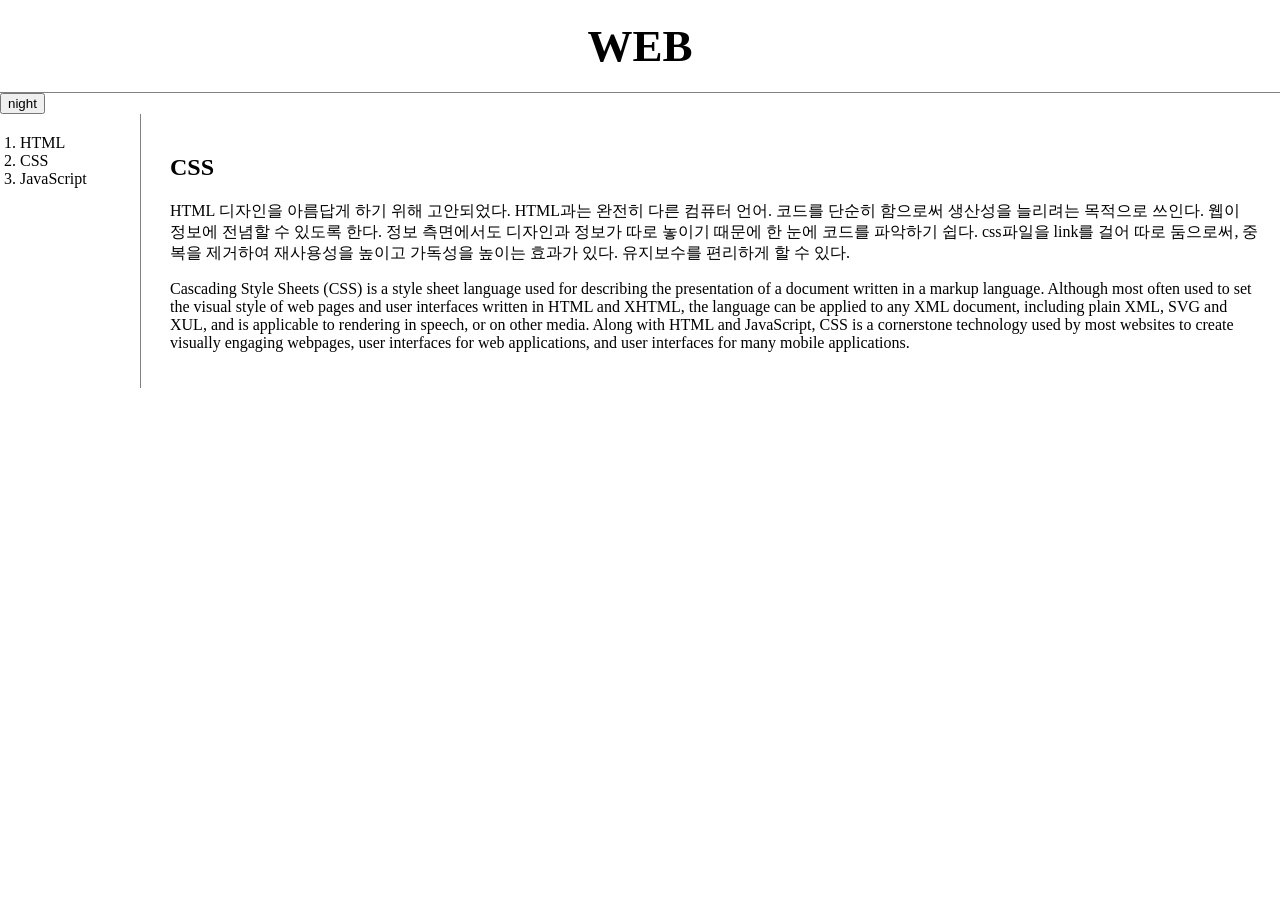
<file: 2.html>
<!doctype html>
<html>
<head>
  <title>WEB1 - CSS</title>
  <meta charset="utf-8">
  <!-- CSS Link tag - 재사용성을 높여줌 -->
  <!-- 캐싱. 저장하는 것. 중복제거 면에서 효과가 높다. -->
  <link rel="stylesheet" href="style.css">
  <!-- js 파일로 쪼개기 -->
  <script src="colors.js"></script>
  <!-- jQuery CDN -->
  <script src="https://ajax.googleapis.com/ajax/libs/jquery/3.4.1/jquery.min.js"></script>

  <!-- Google Analytics - 웹사이트 방문자 분석기 -->
  <!-- Global site tag (gtag.js) - Google Analytics -->
  <script async src="https://www.googletagmanager.com/gtag/js?id=UA-141671910-1"></script>
  <script>
    window.dataLayer = window.dataLayer || [];
    function gtag(){dataLayer.push(arguments);}
    gtag('js', new Date());

    gtag('config', 'UA-141671910-1');
  </script>
</head>
<body>
  <h1><a href="index.html">WEB</a></h1>
  <input id="night_day" type="button" value="night" onclick="
    nightDayHandler(this);
  ">
  <div id="grid" >
    <ol>
      <!-- tag < class < id 순으로 우선순위 높음 -->
      <li><a href="1.html">HTML</a></li>
      <li><a href="2.html">CSS</a></li>
      <li><a href="3.html">JavaScript</a></li>
    </ol>
    <!-- <h1><a href="index.html"><font color="red">WEB</font></a></h1>
    <ol>
      <li><a href="1.html"><font color="red">HTML</font></a></li>
      <li><a href="2.html"><font color="red">CSS</font></a></li>
      <li><a href="3.html"><font color="red">JavaScript</font></a></li>
    </ol> -->
    <div id="article">
      <h2>CSS</h2>
      <p>
        HTML 디자인을 아름답게 하기 위해 고안되었다. HTML과는 완전히 다른 컴퓨터 언어. 코드를 단순히 함으로써 생산성을 늘리려는 목적으로 쓰인다. 웹이 정보에 전념할 수 있도록 한다. 정보 측면에서도 디자인과 정보가 따로 놓이기 때문에 한 눈에 코드를 파악하기 쉽다. css파일을 link를 걸어 따로 둠으로써, 중복을 제거하여 재사용성을 높이고 가독성을 높이는 효과가 있다. 유지보수를 편리하게 할 수 있다.
      </p>
      <p>
        Cascading Style Sheets (CSS) is a style sheet language used for describing the presentation of a document written in a markup language. Although most often used to set the visual style of web pages and user interfaces written in HTML and XHTML, the language can be applied to any XML document, including plain XML, SVG and XUL, and is applicable to rendering in speech, or on other media. Along with HTML and JavaScript, CSS is a cornerstone technology used by most websites to create visually engaging webpages, user interfaces for web applications, and user interfaces for many mobile applications.
      </p>
    </div>
  </div>
  <!-- 댓글 - disqus -->
  <div id="disqus_thread"></div>
  <script>
  
  /**
  *  RECOMMENDED CONFIGURATION VARIABLES: EDIT AND UNCOMMENT THE SECTION BELOW TO INSERT DYNAMIC VALUES FROM YOUR PLATFORM OR CMS.
  *  LEARN WHY DEFINING THESE VARIABLES IS IMPORTANT: https://disqus.com/admin/universalcode/#configuration-variables*/
  /*
  var disqus_config = function () {
  this.page.url = PAGE_URL;  // Replace PAGE_URL with your page's canonical URL variable
  this.page.identifier = PAGE_IDENTIFIER; // Replace PAGE_IDENTIFIER with your page's unique identifier variable
  };
  */
  (function() { // DON'T EDIT BELOW THIS LINE
  var d = document, s = d.createElement('script');
  s.src = 'https://web1-gqmaqpnacj.disqus.com/embed.js';
  s.setAttribute('data-timestamp', +new Date());
  (d.head || d.body).appendChild(s);
  })();
  </script>
  <noscript>Please enable JavaScript to view the <a href="https://disqus.com/?ref_noscript">comments powered by Disqus.</a></noscript>
              
  <!-- 채팅 - tawk.to -->
  <!--Start of Tawk.to Script-->
  <script type="text/javascript">
    var Tawk_API=Tawk_API||{}, Tawk_LoadStart=new Date();
    (function(){
    var s1=document.createElement("script"),s0=document.getElementsByTagName("script")[0];
    s1.async=true;
    s1.src='https://embed.tawk.to/5cfa0fbeb534676f32adc6e7/default';
    s1.charset='UTF-8';
    s1.setAttribute('crossorigin','*');
    s0.parentNode.insertBefore(s1,s0);
    })();
  </script>
  <!--End of Tawk.to Script-->

</body>
</html>
</file>
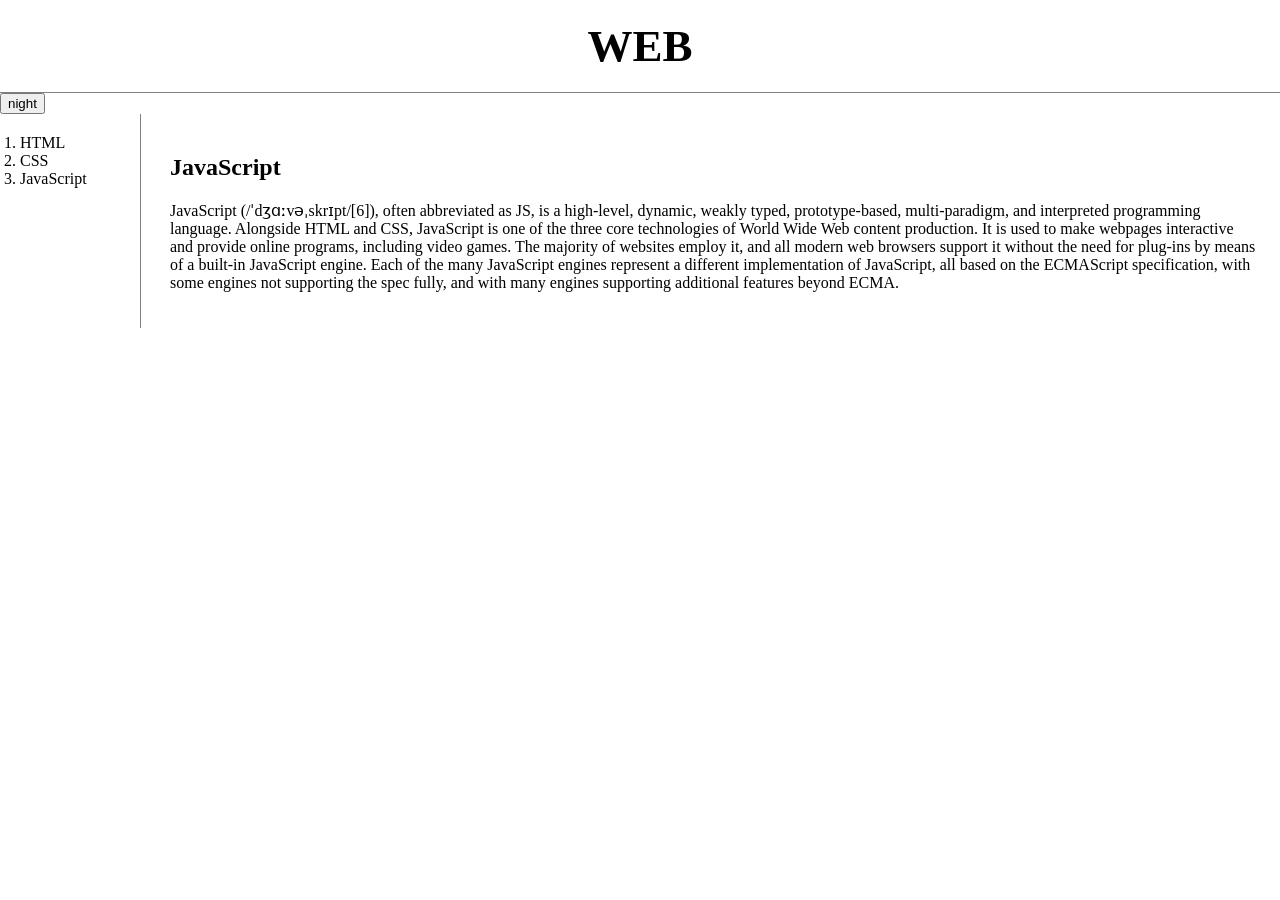
<file: 3.html>
<!doctype html>
<html>
<head>
  <title>WEB1 - JavaScript</title>
  <meta charset="utf-8">
  <!-- css 파일로 쪼개기 -->
  <link rel="stylesheet" href="style.css">
  <!-- js 파일로 쪼개기 -->
  <script src="colors.js"></script>
  <!-- jQuery CDN -->
  <script src="https://ajax.googleapis.com/ajax/libs/jquery/3.4.1/jquery.min.js"></script>

  <!-- 웹사이트 방문자 분석기 - Google Analytics -->
  <!-- Global site tag (gtag.js) - Google Analytics -->
  <script async src="https://www.googletagmanager.com/gtag/js?id=UA-141671910-1"></script>
  <script>
    window.dataLayer = window.dataLayer || [];
    function gtag(){dataLayer.push(arguments);}
    gtag('js', new Date());

    gtag('config', 'UA-141671910-1');
  </script>
</head>
<body>
  <h1><a href="index.html">WEB</a></h1>
  <input id="night_day" type="button" value="night" onclick="
    nightDayHandler(this);
  ">
  <div id="grid">
    <ol>
      <li><a href="1.html">HTML</a></li>
      <li><a href="2.html">CSS</a></li>
      <li><a href="3.html">JavaScript</a></li>
    </ol>
    <div id="article">
      <h2>JavaScript</h2>
      <p>
        JavaScript (/ˈdʒɑːvəˌskrɪpt/[6]), often abbreviated as JS, is a high-level, dynamic, weakly typed, prototype-based, multi-paradigm, and interpreted programming language. Alongside HTML and CSS, JavaScript is one of the three core technologies of World Wide Web content production. It is used to make webpages interactive and provide online programs, including video games. The majority of websites employ it, and all modern web browsers support it without the need for plug-ins by means of a built-in JavaScript engine. Each of the many JavaScript engines represent a different implementation of JavaScript, all based on the ECMAScript specification, with some engines not supporting the spec fully, and with many engines supporting additional features beyond ECMA.
      </p>
    </div>
  </div>

  <!-- 댓글 - disqus -->
  <div id="disqus_thread"></div>
  <script>

  /**
  *  RECOMMENDED CONFIGURATION VARIABLES: EDIT AND UNCOMMENT THE SECTION BELOW TO INSERT DYNAMIC VALUES FROM YOUR PLATFORM OR CMS.
  *  LEARN WHY DEFINING THESE VARIABLES IS IMPORTANT: https://disqus.com/admin/universalcode/#configuration-variables*/
  /*
  var disqus_config = function () {
  this.page.url = PAGE_URL;  // Replace PAGE_URL with your page's canonical URL variable
  this.page.identifier = PAGE_IDENTIFIER; // Replace PAGE_IDENTIFIER with your page's unique identifier variable
  };
  */
  (function() { // DON'T EDIT BELOW THIS LINE
  var d = document, s = d.createElement('script');
  s.src = 'https://web1-gqmaqpnacj.disqus.com/embed.js';
  s.setAttribute('data-timestamp', +new Date());
  (d.head || d.body).appendChild(s);
  })();
  </script>
  <noscript>Please enable JavaScript to view the <a href="https://disqus.com/?ref_noscript">comments powered by Disqus.</a></noscript>
              
  <!-- 채팅 - tawk.to -->
  <!--Start of Tawk.to Script-->
  <script type="text/javascript">
    var Tawk_API=Tawk_API||{}, Tawk_LoadStart=new Date();
    (function(){
    var s1=document.createElement("script"),s0=document.getElementsByTagName("script")[0];
    s1.async=true;
    s1.src='https://embed.tawk.to/5cfa0fbeb534676f32adc6e7/default';
    s1.charset='UTF-8';
    s1.setAttribute('crossorigin','*');
    s0.parentNode.insertBefore(s1,s0);
    })();
  </script>
  <!--End of Tawk.to Script-->
</body>
</html>
</file>
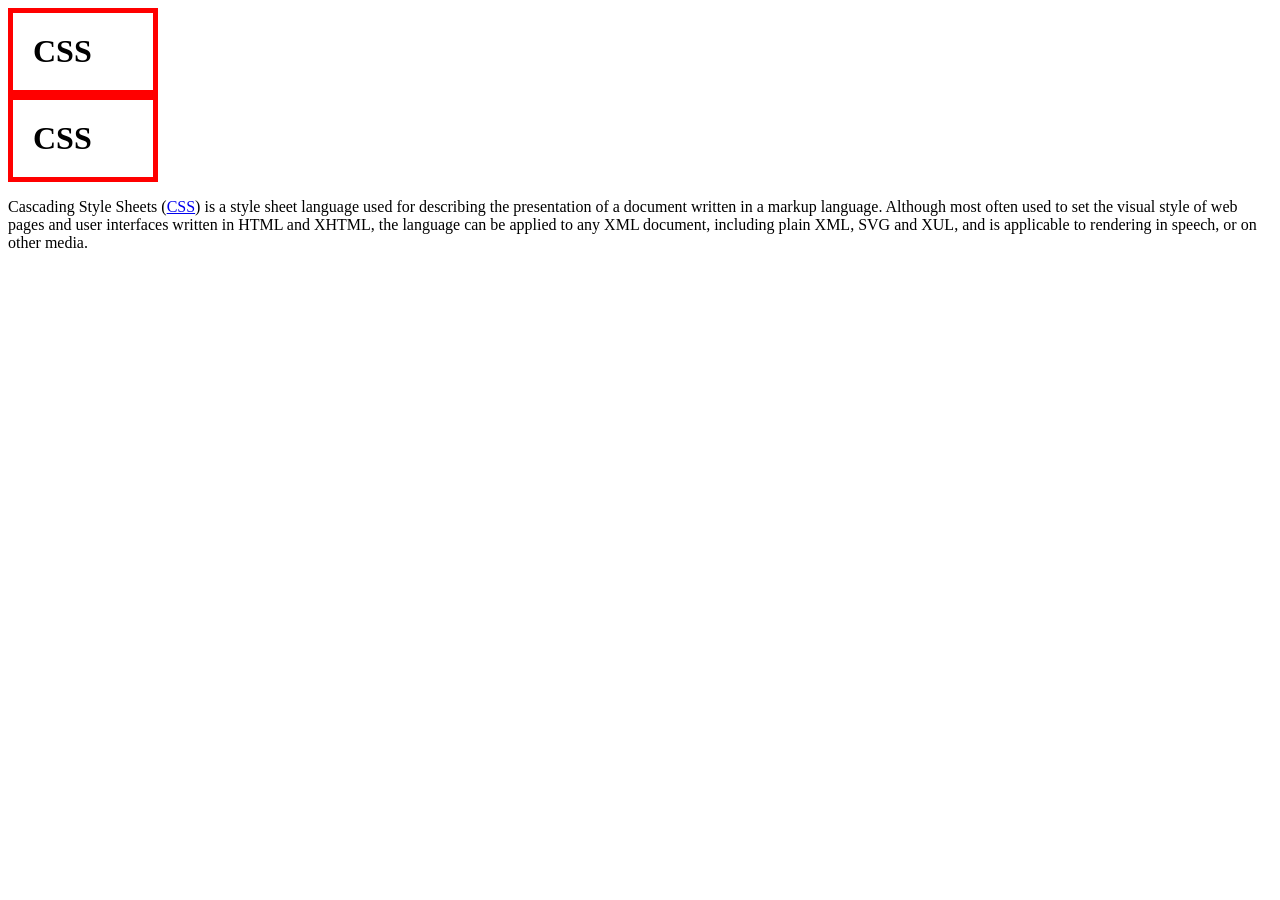
<file: box.html>
<!DOCTYPE html>
<html lang="en">
<head>
    <meta charset="UTF-8">
    <meta name="viewport" content="width=device-width, initial-scale=1.0">
    <meta http-equiv="X-UA-Compatible" content="ie=edge">
    <title></title>
    <style>
        /* block level element - 화면 전체 */
        h1 {
            /* border-width: 5px;
            border-color: crimson;
            border-style: solid; */
            /* 위 3개 속성을 줄이면 */
            border:5px solid red;
            /* 안쪽 */
            padding: 20px;
            /* 바깥쪽 */
            margin: 0;
            /* 화면 전체 */
            display: block;
            /* 가로넓이 */
            width: 100px;
            /* inline element - 부분 */
            /* display: inline; */
            /* 화면에 보이지 않게 하기 */
            /* display: none; */
        }
        


    </style>
</head>
<body>
    <h1>CSS</h1>
    <h1>CSS</h1>
    <p>Cascading Style Sheets (<a 
    href="https://ko.wikipedia.org/wiki/%EC%A2%85%EC%86%8D%ED%98%95_%EC%8B%9C%ED%8A%B8">CSS</a>) is a style sheet language used for describing the presentation of a document written in a markup language. Although most often used to set the visual style of web pages and user interfaces written in HTML and XHTML, the language can be applied to any XML document, including plain XML, SVG and XUL, and is applicable to rendering in speech, or on other media.</p>
</body>
</html>
</file>
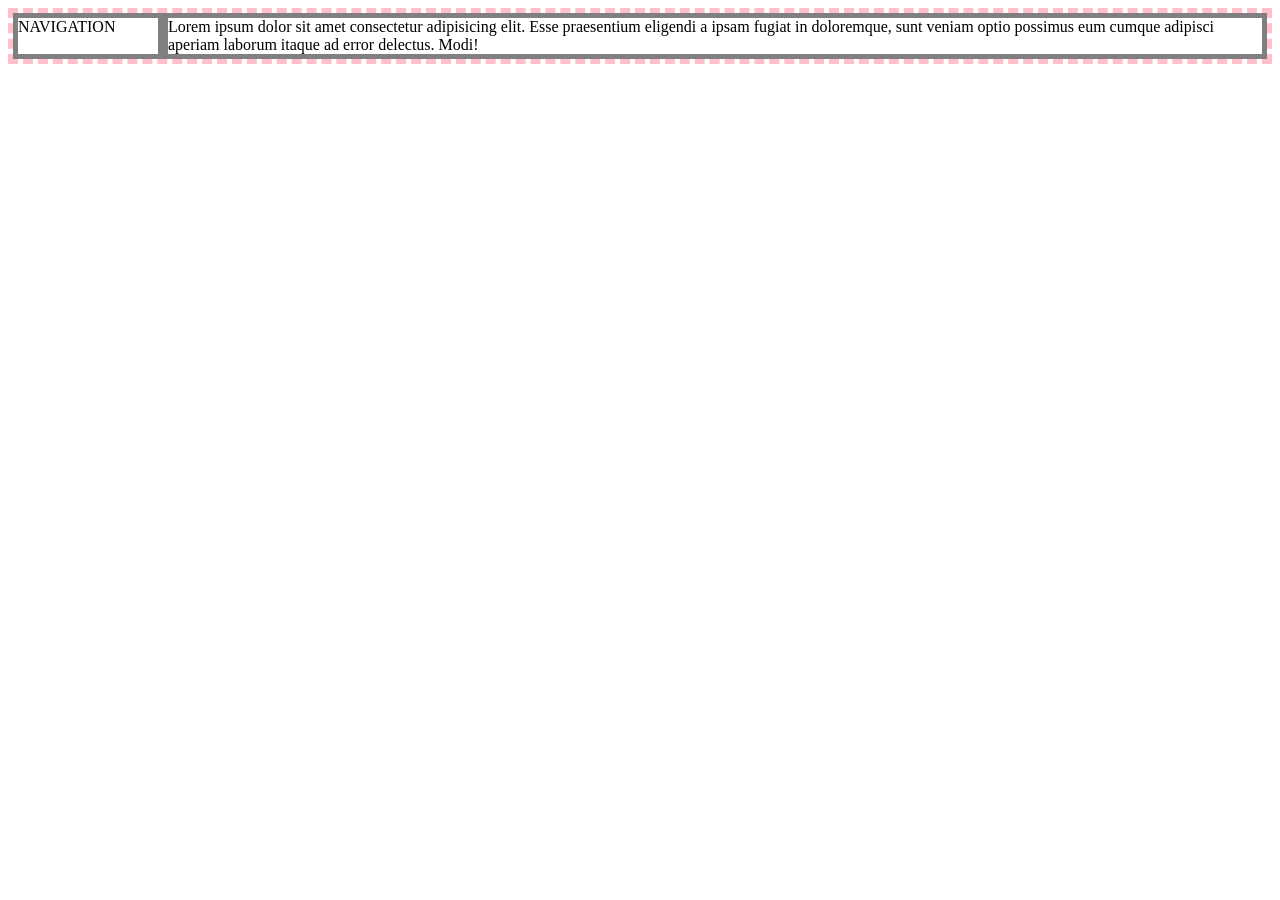
<file: grid.html>
<!DOCTYPE html>
<html lang="en">
<head>
    <meta charset="UTF-8">
    <meta name="viewport" content="width=device-width, initial-scale=1.0">
    <meta http-equiv="X-UA-Compatible" content="ie=edge">
    <title></title>
    <style>
        /* caniuse.com */
        /* 사이트 들어가보기 - 여러 css나 html에서 어떤 기술이 얼마나 사용되는지. */
        #grid{
            border:5px dashed pink;
            display: grid;
            grid-template-columns: 150px 1fr;
        }
        div{
            border: 5px solid gray;
        }
    </style>
</head>
<body>
    <!-- 디자인의 용도로만 쓰는 태그 : div -->
    <div id="grid">
        <div>NAVIGATION</div> 
        <div>Lorem ipsum dolor sit amet consectetur adipisicing elit. Esse praesentium eligendi a ipsam fugiat in doloremque, sunt veniam optio possimus eum cumque adipisci aperiam laborum itaque ad error delectus. Modi!</div>
    </div>
</body>
</html>
</file>
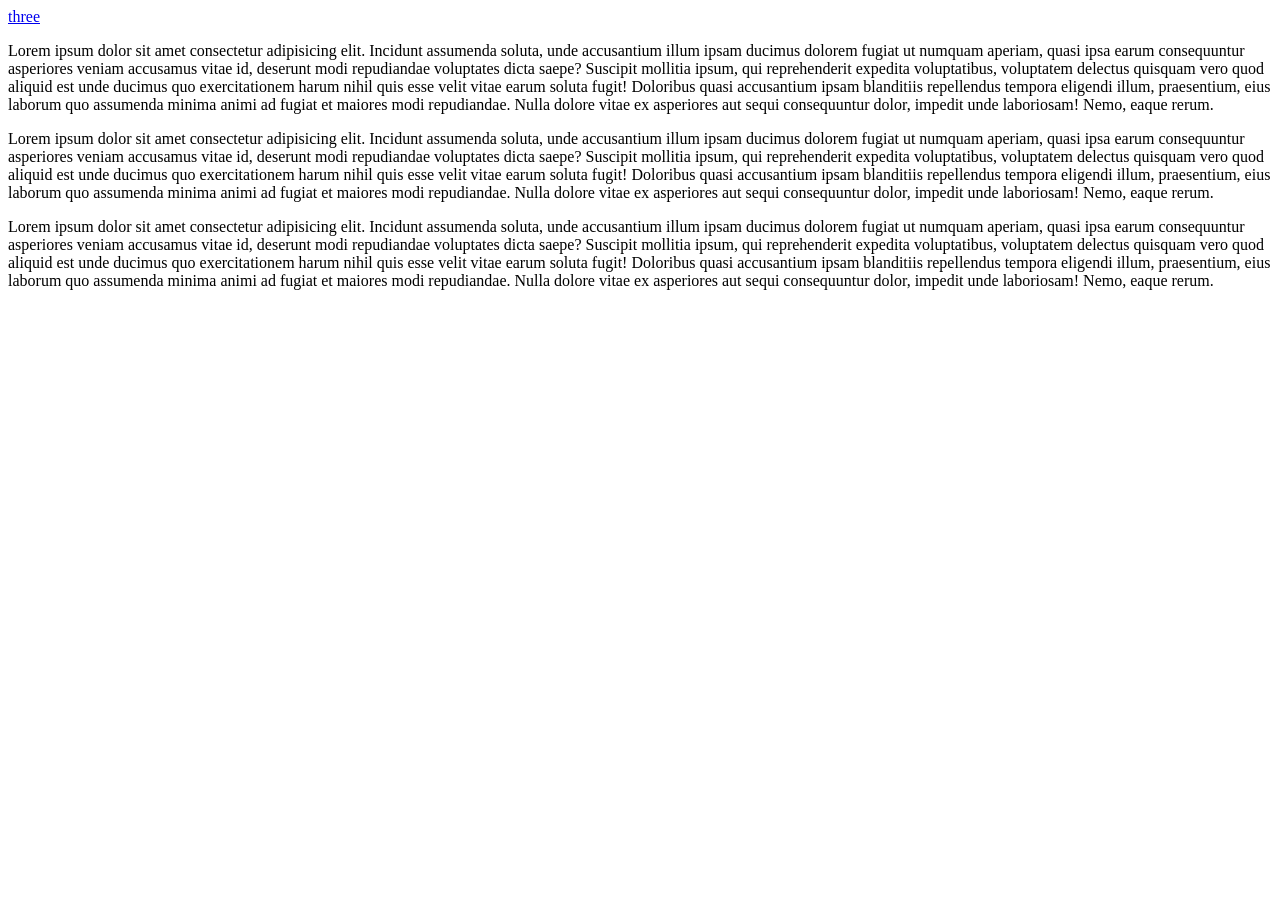
<file: hash.html>
<!doctype html>
<html>
    <body>
        <a href="#three">three</a>
        <p>
            Lorem ipsum dolor sit amet consectetur adipisicing elit. Incidunt assumenda soluta, unde accusantium illum ipsam ducimus dolorem fugiat ut numquam aperiam, quasi ipsa earum consequuntur asperiores veniam accusamus vitae id, deserunt modi repudiandae voluptates dicta saepe? Suscipit mollitia ipsum, qui reprehenderit expedita voluptatibus, voluptatem delectus quisquam vero quod aliquid est unde ducimus quo exercitationem harum nihil quis esse velit vitae earum soluta fugit! Doloribus quasi accusantium ipsam blanditiis repellendus tempora eligendi illum, praesentium, eius laborum quo assumenda minima animi ad fugiat et maiores modi repudiandae. Nulla dolore vitae ex asperiores aut sequi consequuntur dolor, impedit unde laboriosam! Nemo, eaque rerum.
        </p>
        <p>
            Lorem ipsum dolor sit amet consectetur adipisicing elit. Incidunt assumenda soluta, unde accusantium illum ipsam ducimus dolorem fugiat ut numquam aperiam, quasi ipsa earum consequuntur asperiores veniam accusamus vitae id, deserunt modi repudiandae voluptates dicta saepe? Suscipit mollitia ipsum, qui reprehenderit expedita voluptatibus, voluptatem delectus quisquam vero quod aliquid est unde ducimus quo exercitationem harum nihil quis esse velit vitae earum soluta fugit! Doloribus quasi accusantium ipsam blanditiis repellendus tempora eligendi illum, praesentium, eius laborum quo assumenda minima animi ad fugiat et maiores modi repudiandae. Nulla dolore vitae ex asperiores aut sequi consequuntur dolor, impedit unde laboriosam! Nemo, eaque rerum.
        </p>
        <!-- fragment identifier : #three -->
        <p id="three">
            Lorem ipsum dolor sit amet consectetur adipisicing elit. Incidunt assumenda soluta, unde accusantium illum ipsam ducimus dolorem fugiat ut numquam aperiam, quasi ipsa earum consequuntur asperiores veniam accusamus vitae id, deserunt modi repudiandae voluptates dicta saepe? Suscipit mollitia ipsum, qui reprehenderit expedita voluptatibus, voluptatem delectus quisquam vero quod aliquid est unde ducimus quo exercitationem harum nihil quis esse velit vitae earum soluta fugit! Doloribus quasi accusantium ipsam blanditiis repellendus tempora eligendi illum, praesentium, eius laborum quo assumenda minima animi ad fugiat et maiores modi repudiandae. Nulla dolore vitae ex asperiores aut sequi consequuntur dolor, impedit unde laboriosam! Nemo, eaque rerum.
        </p>
        <script>
            // location:hash값을 가리킨다
            if(location.hash) {
                // javascript String substring() method
                console.log(location.hash.substr(1))  // #뒤의 해시값만 콘솔에서 보기
            // Fragment exists
            } else {
            // Fragment doesn't exist
            }
        </script>
    </body>
</html>
</file>
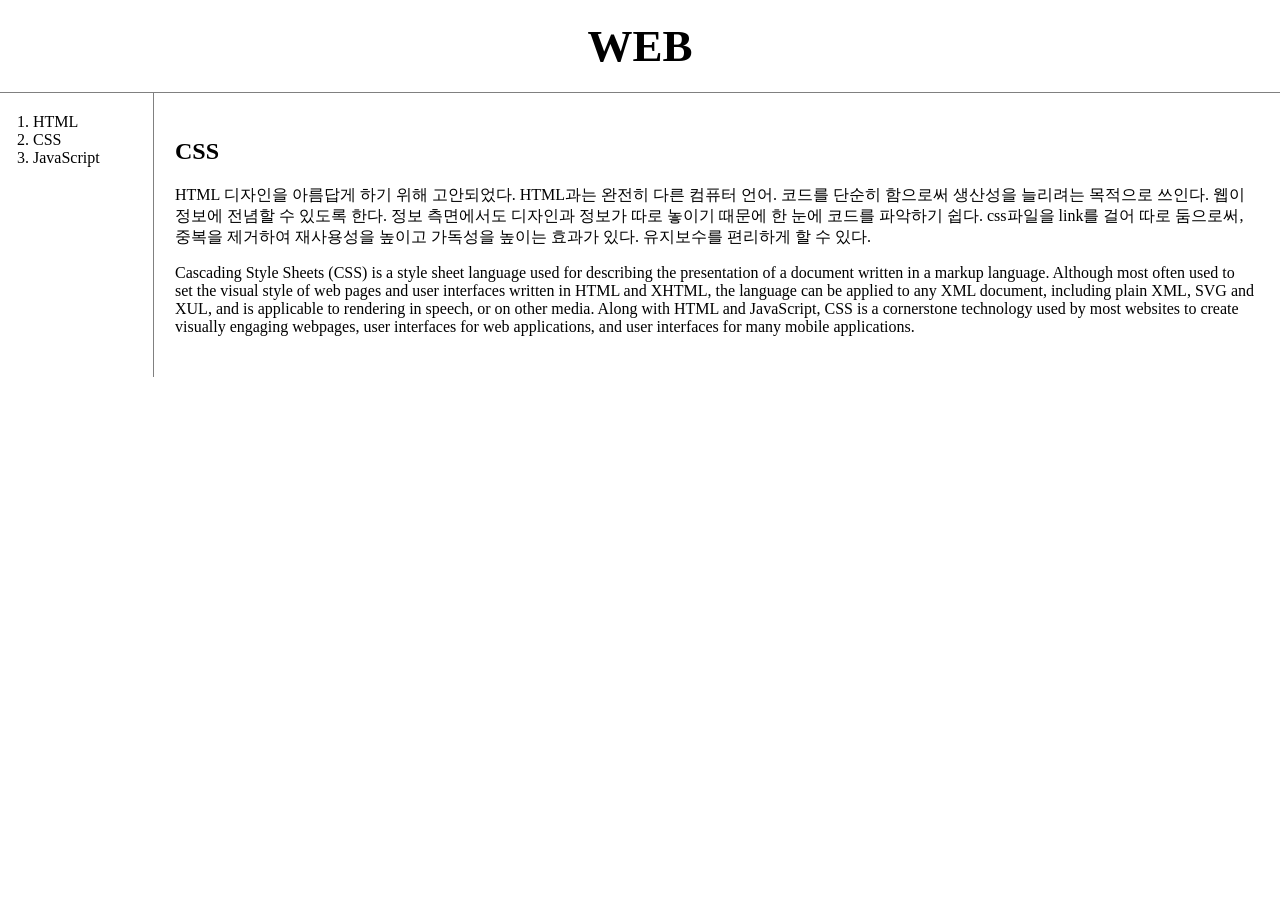
<file: html&css/2.html>
<!doctype html>
<html>
<head>
  <title>WEB1 - CSS</title>
  <meta charset="utf-8">
  <!-- CSS Link tag - 재사용성을 높여줌 -->
  <!-- 캐싱. 저장하는 것. 중복제거 면에서 효과가 높다. -->
  <link rel="stylesheet" href="style.css">

  <!-- Google Analytics - 웹사이트 방문자 분석기 -->
  <!-- Global site tag (gtag.js) - Google Analytics -->
  <script async src="https://www.googletagmanager.com/gtag/js?id=UA-141671910-1"></script>
  <script>
    window.dataLayer = window.dataLayer || [];
    function gtag(){dataLayer.push(arguments);}
    gtag('js', new Date());

    gtag('config', 'UA-141671910-1');
  </script>
</head>
<body>
  <h1><a href="index.html">WEB</a></h1>
  <div id="grid" >
    <ol>
      <!-- tag < class < id 순으로 우선순위 높음 -->
      <li><a href="1.html">HTML</a></li>
      <li><a href="2.html">CSS</a></li>
      <li><a href="3.html">JavaScript</a></li>
    </ol>
    <!-- <h1><a href="index.html"><font color="red">WEB</font></a></h1>
    <ol>
      <li><a href="1.html"><font color="red">HTML</font></a></li>
      <li><a href="2.html"><font color="red">CSS</font></a></li>
      <li><a href="3.html"><font color="red">JavaScript</font></a></li>
    </ol> -->
    <div id="article">
      <h2>CSS</h2>
      <p>
        HTML 디자인을 아름답게 하기 위해 고안되었다. HTML과는 완전히 다른 컴퓨터 언어. 코드를 단순히 함으로써 생산성을 늘리려는 목적으로 쓰인다. 웹이 정보에 전념할 수 있도록 한다. 정보 측면에서도 디자인과 정보가 따로 놓이기 때문에 한 눈에 코드를 파악하기 쉽다. css파일을 link를 걸어 따로 둠으로써, 중복을 제거하여 재사용성을 높이고 가독성을 높이는 효과가 있다. 유지보수를 편리하게 할 수 있다.
      </p>
      <p>
        Cascading Style Sheets (CSS) is a style sheet language used for describing the presentation of a document written in a markup language. Although most often used to set the visual style of web pages and user interfaces written in HTML and XHTML, the language can be applied to any XML document, including plain XML, SVG and XUL, and is applicable to rendering in speech, or on other media. Along with HTML and JavaScript, CSS is a cornerstone technology used by most websites to create visually engaging webpages, user interfaces for web applications, and user interfaces for many mobile applications.
      </p>
    </div>
  </div>
  <!-- 댓글 - disqus -->
  <div id="disqus_thread"></div>
  <script>
  
  /**
  *  RECOMMENDED CONFIGURATION VARIABLES: EDIT AND UNCOMMENT THE SECTION BELOW TO INSERT DYNAMIC VALUES FROM YOUR PLATFORM OR CMS.
  *  LEARN WHY DEFINING THESE VARIABLES IS IMPORTANT: https://disqus.com/admin/universalcode/#configuration-variables*/
  /*
  var disqus_config = function () {
  this.page.url = PAGE_URL;  // Replace PAGE_URL with your page's canonical URL variable
  this.page.identifier = PAGE_IDENTIFIER; // Replace PAGE_IDENTIFIER with your page's unique identifier variable
  };
  */
  (function() { // DON'T EDIT BELOW THIS LINE
  var d = document, s = d.createElement('script');
  s.src = 'https://web1-gqmaqpnacj.disqus.com/embed.js';
  s.setAttribute('data-timestamp', +new Date());
  (d.head || d.body).appendChild(s);
  })();
  </script>
  <noscript>Please enable JavaScript to view the <a href="https://disqus.com/?ref_noscript">comments powered by Disqus.</a></noscript>
              
  <!-- 채팅 - tawk.to -->
  <!--Start of Tawk.to Script-->
  <script type="text/javascript">
    var Tawk_API=Tawk_API||{}, Tawk_LoadStart=new Date();
    (function(){
    var s1=document.createElement("script"),s0=document.getElementsByTagName("script")[0];
    s1.async=true;
    s1.src='https://embed.tawk.to/5cfa0fbeb534676f32adc6e7/default';
    s1.charset='UTF-8';
    s1.setAttribute('crossorigin','*');
    s0.parentNode.insertBefore(s1,s0);
    })();
  </script>
  <!--End of Tawk.to Script-->

</body>
</html>
</file>
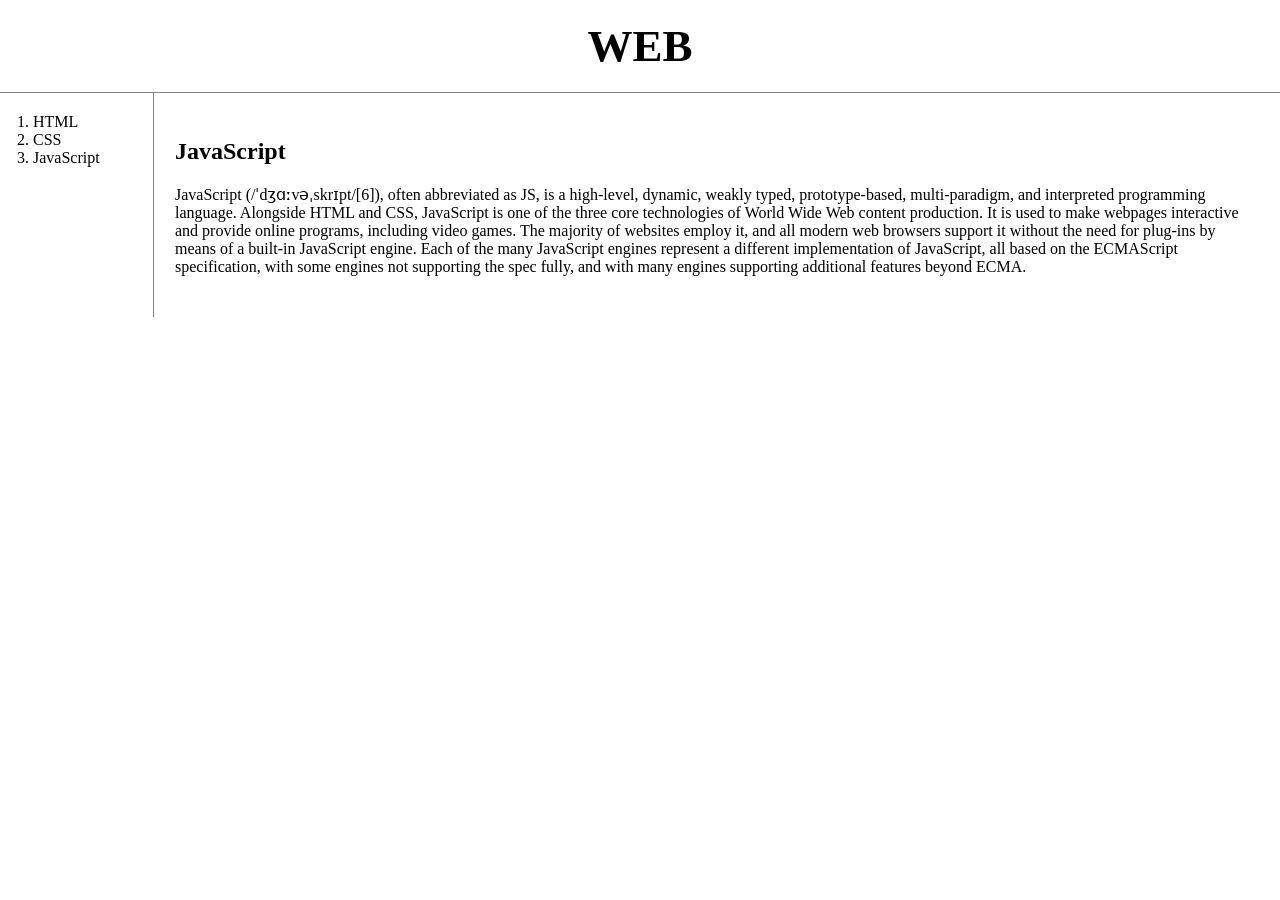
<file: html&css/3.html>
<!doctype html>
<html>
<head>
  <title>WEB1 - JavaScript</title>
  <meta charset="utf-8">
  <link rel="stylesheet" href="style.css">
  <!-- 웹사이트 방문자 분석기 - Google Analytics -->
  <!-- Global site tag (gtag.js) - Google Analytics -->
  <script async src="https://www.googletagmanager.com/gtag/js?id=UA-141671910-1"></script>
  <script>
    window.dataLayer = window.dataLayer || [];
    function gtag(){dataLayer.push(arguments);}
    gtag('js', new Date());

    gtag('config', 'UA-141671910-1');
  </script>
</head>
<body>
  <h1><a href="index.html">WEB</a></h1>
  <div id="grid">
    <ol>
      <li><a href="1.html">HTML</a></li>
      <li><a href="2.html">CSS</a></li>
      <li><a href="3.html">JavaScript</a></li>
    </ol>
    <div id="article">
      <h2>JavaScript</h2>
      <p>
        JavaScript (/ˈdʒɑːvəˌskrɪpt/[6]), often abbreviated as JS, is a high-level, dynamic, weakly typed, prototype-based, multi-paradigm, and interpreted programming language. Alongside HTML and CSS, JavaScript is one of the three core technologies of World Wide Web content production. It is used to make webpages interactive and provide online programs, including video games. The majority of websites employ it, and all modern web browsers support it without the need for plug-ins by means of a built-in JavaScript engine. Each of the many JavaScript engines represent a different implementation of JavaScript, all based on the ECMAScript specification, with some engines not supporting the spec fully, and with many engines supporting additional features beyond ECMA.
      </p>
    </div>
  </div>

  <!-- 댓글 - disqus -->
  <div id="disqus_thread"></div>
  <script>

  /**
  *  RECOMMENDED CONFIGURATION VARIABLES: EDIT AND UNCOMMENT THE SECTION BELOW TO INSERT DYNAMIC VALUES FROM YOUR PLATFORM OR CMS.
  *  LEARN WHY DEFINING THESE VARIABLES IS IMPORTANT: https://disqus.com/admin/universalcode/#configuration-variables*/
  /*
  var disqus_config = function () {
  this.page.url = PAGE_URL;  // Replace PAGE_URL with your page's canonical URL variable
  this.page.identifier = PAGE_IDENTIFIER; // Replace PAGE_IDENTIFIER with your page's unique identifier variable
  };
  */
  (function() { // DON'T EDIT BELOW THIS LINE
  var d = document, s = d.createElement('script');
  s.src = 'https://web1-gqmaqpnacj.disqus.com/embed.js';
  s.setAttribute('data-timestamp', +new Date());
  (d.head || d.body).appendChild(s);
  })();
  </script>
  <noscript>Please enable JavaScript to view the <a href="https://disqus.com/?ref_noscript">comments powered by Disqus.</a></noscript>
              
  <!-- 채팅 - tawk.to -->
  <!--Start of Tawk.to Script-->
  <script type="text/javascript">
    var Tawk_API=Tawk_API||{}, Tawk_LoadStart=new Date();
    (function(){
    var s1=document.createElement("script"),s0=document.getElementsByTagName("script")[0];
    s1.async=true;
    s1.src='https://embed.tawk.to/5cfa0fbeb534676f32adc6e7/default';
    s1.charset='UTF-8';
    s1.setAttribute('crossorigin','*');
    s0.parentNode.insertBefore(s1,s0);
    })();
  </script>
  <!--End of Tawk.to Script-->
</body>
</html>
</file>
<file: style.css>
body{
    margin:0;
}
/* 선택자 : a */
a {
  color: black;
  text-decoration: none;
}
h1 {
  font-size: 45px;
  text-align: center;
  border-bottom: 1px solid gray;
  margin: 0;
  padding: 20px;
}
ol {
  border-right: 1px solid gray;
  width: 100px;
  margin: 0;
  padding: 20px;
}
#grid {
  display: grid;
  grid-template-columns: 150px 1fr; 
}
#grid ol {
  padding-left: 20px;
}
#grid #article {
  padding: 20px;
}
/* screen의 width가 800px보다 작으면 */
@media(max-width:800px){
  #grid {
  display: block;
  }
  ol {
  border-right: none;
  }
  h1 {
    border-bottom: none;
    font-size: 32px;
  }
}
</file>
<file: html&css/style.css>
body{
    margin:0;
  }
  /* 선택자 : a */
  a {
    color: black;
    text-decoration: none;
  }
  h1 {
    font-size: 45px;
    text-align: center;
    border-bottom: 1px solid gray;
    margin: 0;
    padding: 20px;
  }
  ol {
    border-right: 1px solid gray;
    width: 100px;
    margin: 0;
    padding: 20px;
  }
  #grid {
    display: grid;
    grid-template-columns: 150px 1fr; 
  }
  #grid ol {
    padding-left: 33px;
  }
  #grid #article {
    padding: 25px;
  }
  /* screen의 width가 800px보다 작으면 */
  @media(max-width:800px){
    #grid {
    display: block;
    }
    ol {
    border-right: none;
    }
    h1 {
      border-bottom: none;
      font-size: 32px;
    }
  }
</file>
